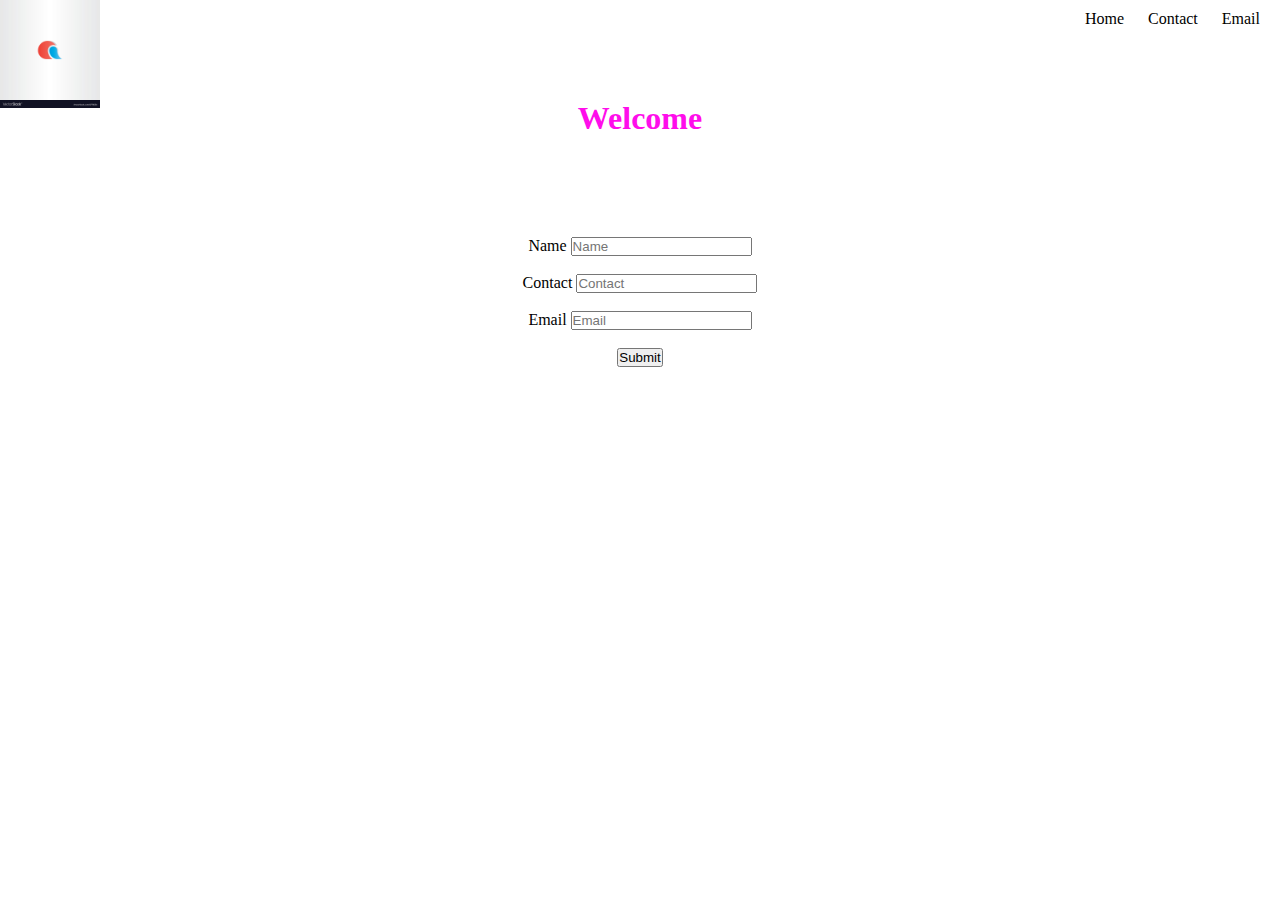
<file: html.html>
<!DOCTYPE html>
<html lang="en">
<head>
    <meta charset="UTF-8">
    <meta http-equiv="X-UA-Compatible" content="IE=edge">
    <meta name="viewport" content="width=device-width, initial-scale=1.0">
    <title>form </title>
    <link rel="stylesheet" href="./CSS/html.css ">
</head>
<body>
    <nav class="navlist">
        <img src="./IMG/2.jpg" alt="image">
        <ul>
            <li>Home</li>
            <li>Contact </li>
            <li>Email</li>
            
        </ul>
    </nav>

    <h1 class="welcome">Welcome</h1>
    <div class="login"><label for="">Name</label>
    <input type="text" placeholder="Name"><br><br>
    <label for="">Contact</label>
    <input type="text" placeholder="Contact"><br><br>
    <label for="">Email</label>
    <input type="text" placeholder="Email"><br><br>
    <button class="bt">Submit</button></div>
</body>
</html>
</file>
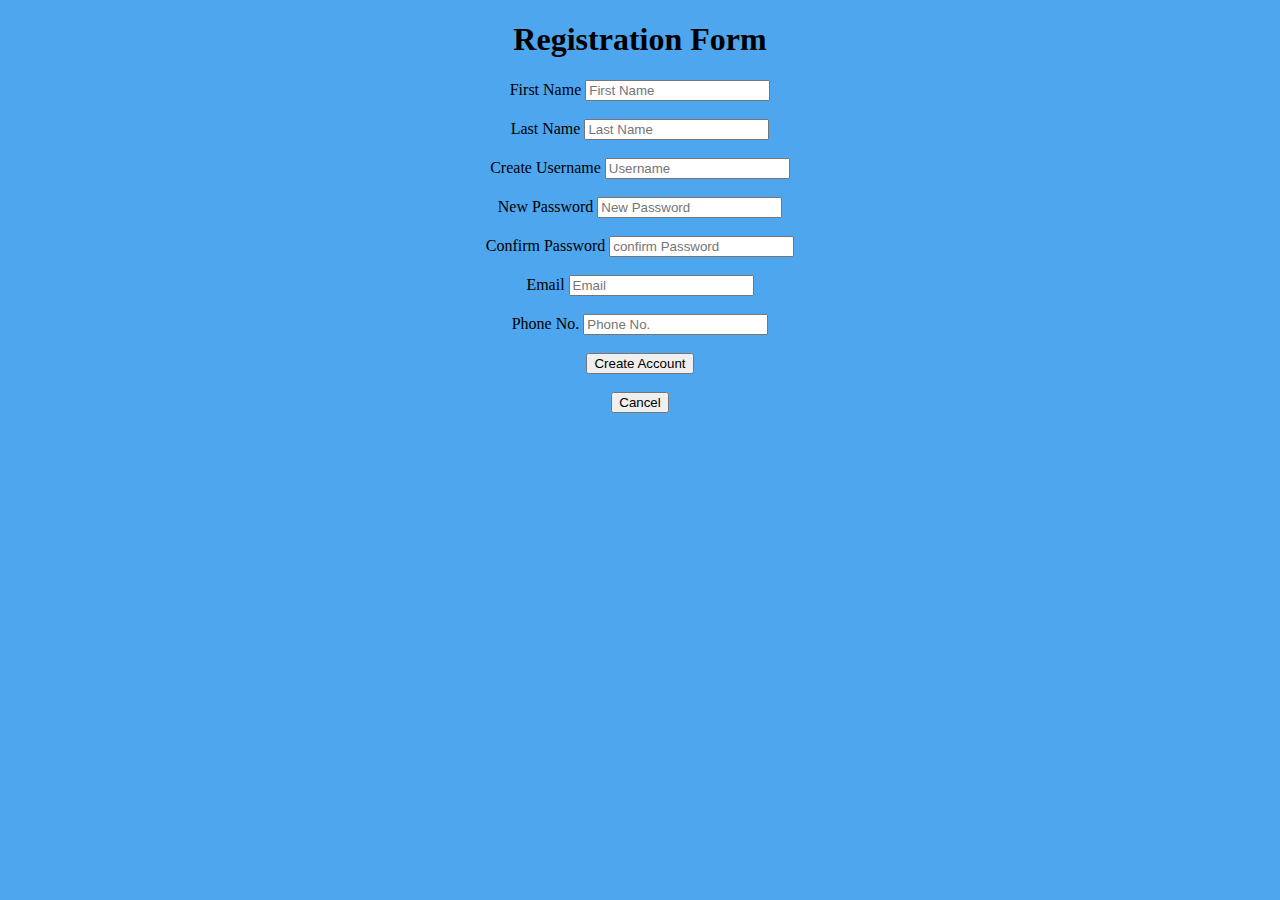
<file: Login_page.html>
<!DOCTYPE html>
<html lang="en">
<head>
    <meta charset="UTF-8">
    <meta http-equiv="X-UA-Compatible" content="IE=edge">
    <meta name="viewport" content="width=device-width, initial-scale=1.0">
    
    <title>Specification Form</title>
</head>
<body style="background-color: rgb(77, 166, 238);">
    
    
    <h1 style="color: rgb(0, 0, 0);"><center>Registration Form</center></h1>
    <form action="" method="POST"></form>
<center><label for="">First Name</label>
<input type="text" placeholder="First Name" required><br><br>
<label for="">Last Name</label>
<input type="text" placeholder="Last Name" required><br><br>
<label for="">Create Username</label>
<input type="text" placeholder="Username" required><br><br>
<label for="">New Password</label>
<input type="password" placeholder="New Password" required><br><br>
<label for="">Confirm Password</label>
<input type="password" placeholder="confirm Password" required><br><br>
<label for="">Email</label>
<input type="text" placeholder="Email" required><br><br>
<label for="">Phone No.</label>
<input type="text" placeholder="Phone No." required><br><br>
<button>Create Account</button><br><br><button>Cancel</button></center>
</body>
</html>
</file>
<file: CSS/html.css>
*{
    margin: 0;
    padding: 0;
    box-sizing: border-box;
}

.navlist img
{
    width: 100px;
    float: left;
}

ul{
    float: right;
    list-style: none;
    padding: 10px;
}
ul li{
    display: inline;
    padding: 10px;
    
}
.welcome{
    text-align: center;
    padding: 100px;
    color:rgb(255, 13, 235);
   
}
.login{
    text-align: center;
    color:black;
    align-content: center;
}
.bt{
    
    
}

@media screen AND (max-width: 742px){ 
    
        ul
        {
            display: none;
        }
        .welcome{
            color: red;
        }
    }
</file>
